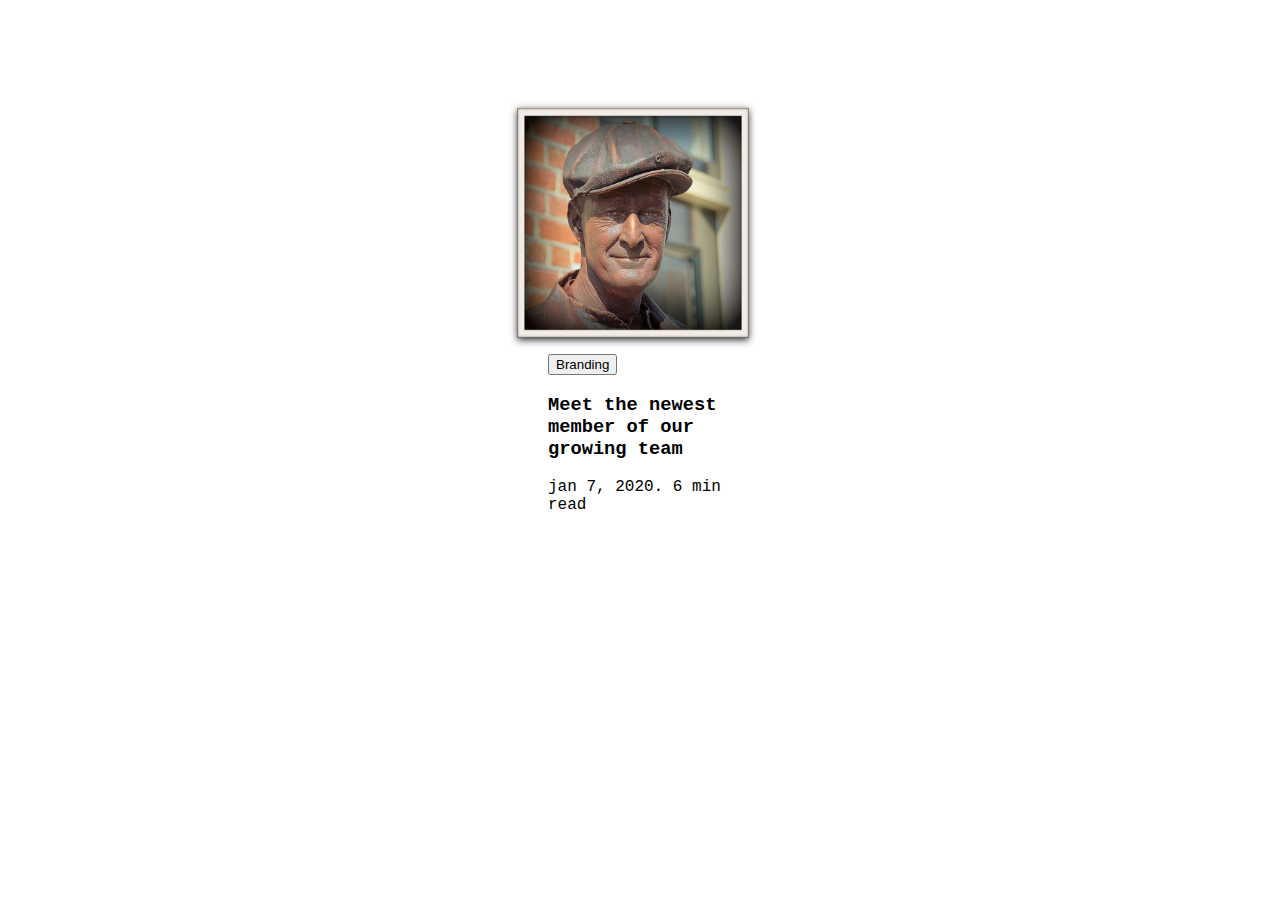
<file: index.html>
<!DOCTYPE html>
<html lang="en">
<head>
    <meta charset="UTF-8">
    <meta name="viewport" content="width=device-width, initial-scale=1.0">
    <title>interface.12.png</title>
    <link rel="stylesheet" type="text/css"href="style.css">
</head>
<body>
    <div class="parent-container">
        <div class="container-1">
        <img src="./image/Jan met de Pet.jpg" alt="Jan met de Pet">
        </div>

         <div class="container-2">
            <div class="branding"> 
                <button type="button">Branding</button>
            </div>
            <div class="groupmembers">
                <h3>Meet the newest member of our growing team</h3>
            </div>
            <div class="closingtag">  
                <p>jan 7, 2020. 6 min read</p>
            </div>
         </div>
    </div>
</body>
</html>
</file>
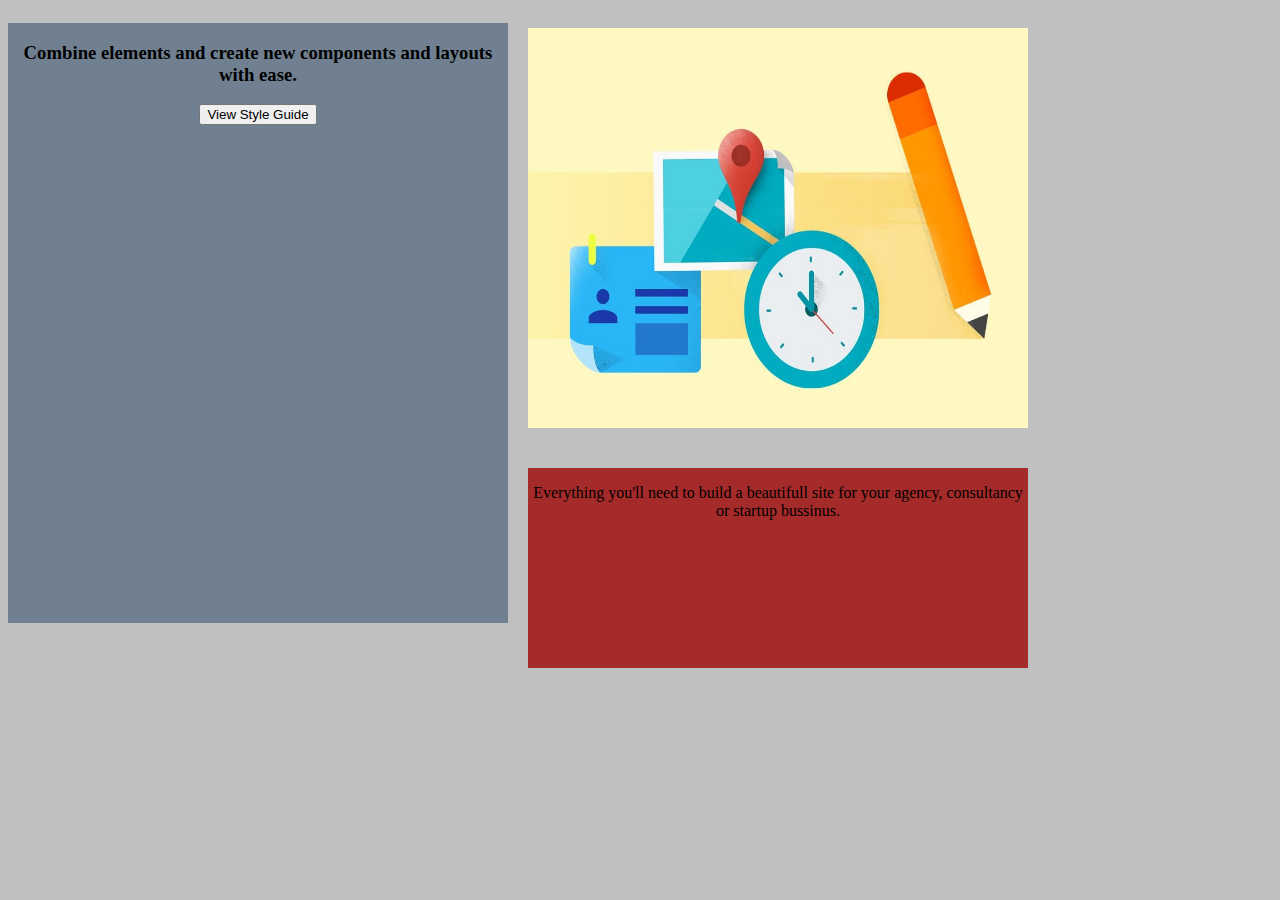
<file: complex07png.html>
<!DOCTYPE html>
<html lang="en">
<head>
    <meta charset="UTF-8">
    <meta name="viewport" content="width=device-width, initial-scale=1.0">
    <title>Complex.07.png</title>
    <link rel="stylesheet" href="mystyle.css">
</head>

<body>
    <div class="left-box">
        <h3>Combine elements and create new components and layouts with ease.</h3>

        <button type="button">View Style Guide</button>
    </div>

    <section>
        <div class="top-box">
            <img src="./image/Agenda.jpg" alt="Agenda">
        </div>

        <div class="lower-box">
            <p>Everything you'll need to build a beautifull site for your agency, consultancy or startup bussinus.</p>
        </div>

    </section>
</body>
</html>
</file>
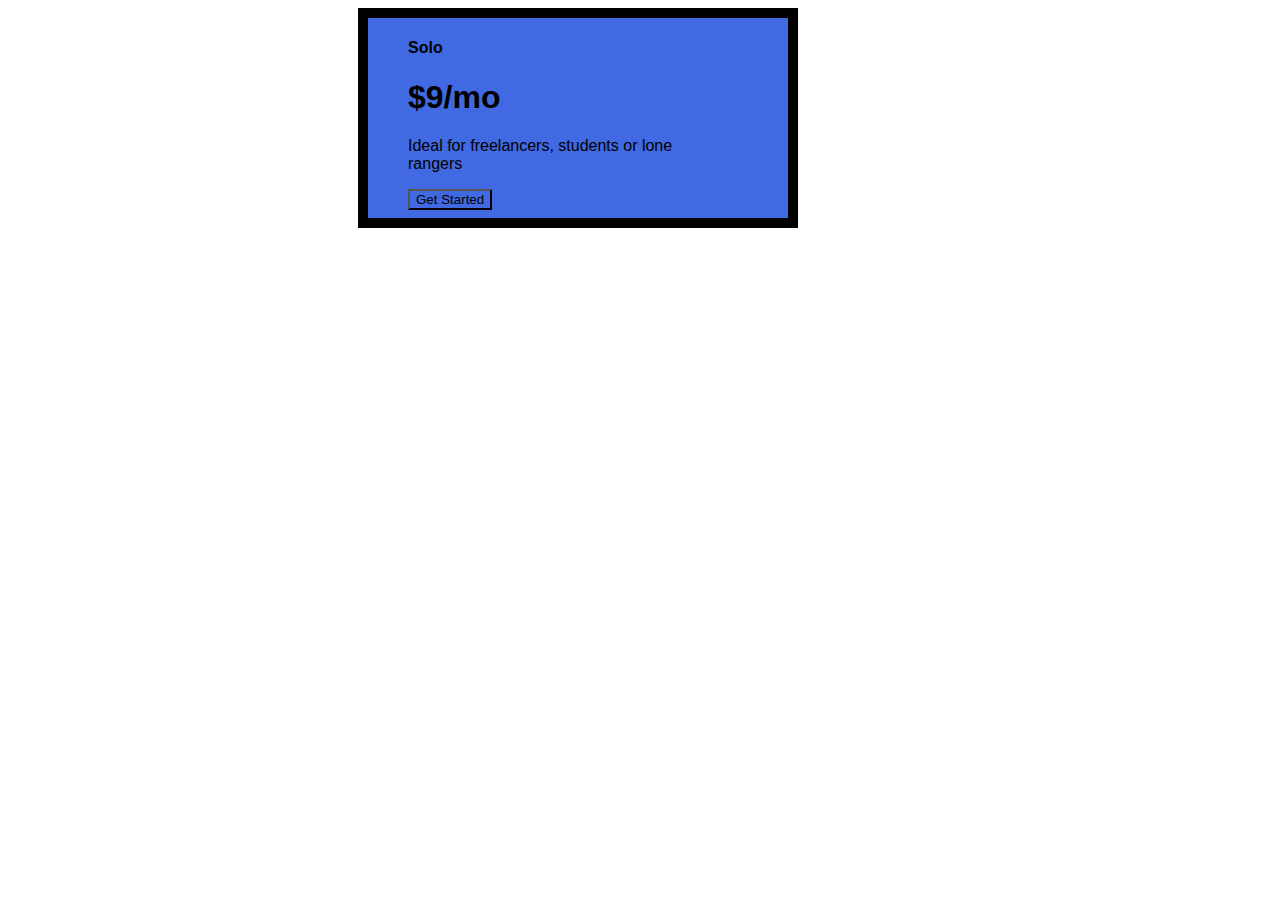
<file: interface09png.html>
<!DOCTYPE html>
<html lang="en">
<head>
    <meta charset="UTF-8">
    <meta name="viewport" content="width=device-width, initial-scale=1.0">
    <title>interface.09.png</title>
    <link rel="stylesheet" href="mystylesheet.css">
</head>
<body>
         <div class="container">

        <div class="solo"> 
                <h4>Solo</h4>
        </div>

        <div class="loan">
            <h1>$9/mo</h1>
        </div>

        <div class="text">
         <p>Ideal for freelancers, students or lone rangers
        </p>
        </div>

         <div class="button">
         <button type="button">Get Started</button>

        </div>  
    </div>  
</body>
</html>
</file>
<file: style.css>
.parent-container {
   margin-top:100px;
   margin-left: 500px;
   display: flex;
   flex-direction: column;
}
.container-1 {
    width: 50px;
}
img {
        width: 250px;
        height: 250px;
    }

.container-2{
    width: 180px;
    margin-left: 40px;
    font-style: normal;
    font-family: 'Courier New', Courier, monospace;
}
.branding {
 
}
</file>
<file: mystyle.css>
{@media (min-width: 480px) and (max-width: 1024px)}

body {
    background-color: silver;
    display:flex;}

.left-box { 
    background-color: slategray;
    width: 500px;
    height: 600px;
    text-align: center;
    align-items: center;
    justify-content: center;
    margin-top: 15px;
   
   
}

section {
    display: flex;
    flex-direction: column; 
}

.top-box { 
    width: 500px;
    height: 400px;
    margin: 20px;
}

img {
    width: 500px;
    height: 400px;
}

.lower-box {
    width: 500px;
    height: 200px;
    background-color: brown ;
    text-align: center;
    justify-content: center;
    margin: 20px;
}
</file>
<file: mystylesheet.css>
.container {
    border: 10px solid black;
    height:200px;
    width: 300px;
    margin-left: 350px;
    margin-right: 350px;
    padding-left: 40px;
    padding-right: 80px;
    background-color: royalblue;
    font-family: 'Gill Sans', 'Gill Sans MT', Calibri, 'Trebuchet MS', sans-serif;
    text-decoration-color: seashell;
}

button { 
    background-color: royalblue;
    font-family: 'Gill Sans', 'Gill Sans MT', Calibri, 'Trebuchet MS', sans-serif;
    -moz-text-decoration-color: seashell;
    
}
</file>
